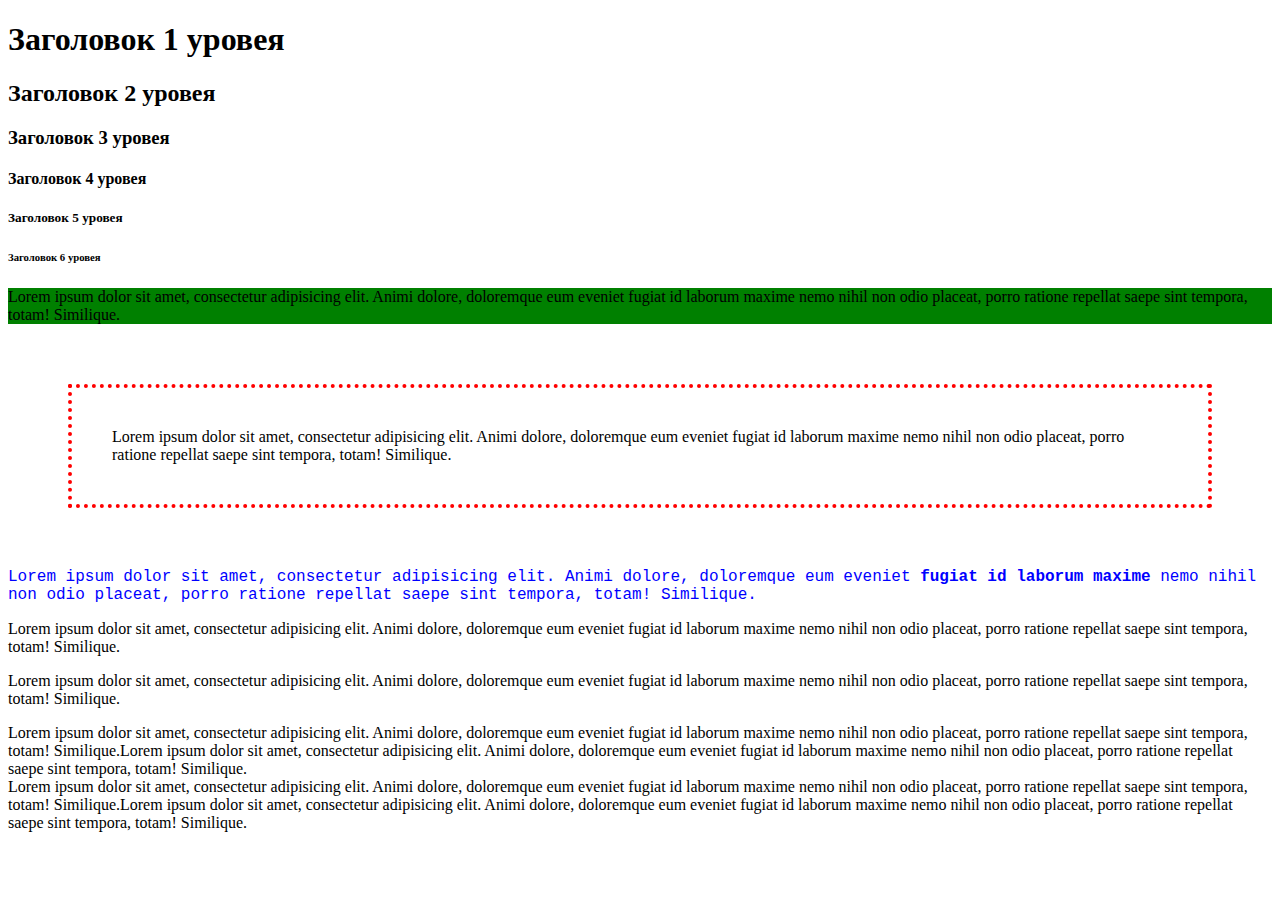
<file: lesson 2/index.html>
<!doctype html>
<html lang="en">
<head>
    <meta charset="UTF-8">
    <meta name="viewport"
          content="width=device-width, user-scalable=no, initial-scale=1.0, maximum-scale=1.0, minimum-scale=1.0">
    <meta http-equiv="X-UA-Compatible" content="ie=edge">
    <link rel="stylesheet" href="styles.css">
    <title>NoDocument</title>
</head>
<body>
<h1>Заголовок 1 уровея</h1>
<h2>Заголовок 2 уровея</h2>
<h3>Заголовок 3 уровея</h3>
<h4>Заголовок 4 уровея</h4>
<h5>Заголовок 5 уровея</h5>
<h6>Заголовок 6 уровея</h6>
<p class="paragraph-1">
    Lorem ipsum dolor sit amet, consectetur adipisicing elit.
    Animi dolore, doloremque eum eveniet fugiat id laborum maxime
    nemo nihil non odio placeat, porro ratione repellat saepe sint
    tempora, totam! Similique.
</p>
<p class="paragraph-2">
    Lorem ipsum dolor sit amet, consectetur adipisicing elit.
    Animi dolore, doloremque eum eveniet fugiat id laborum maxime
    nemo nihil non odio placeat, porro ratione repellat saepe sint
    tempora, totam! Similique.
</p>
<p class="paragraph-3">
    Lorem ipsum dolor sit amet, consectetur adipisicing elit.
    Animi dolore, doloremque eum eveniet <span class="info">fugiat id laborum maxime</span>
    nemo nihil non odio placeat, porro ratione repellat saepe sint
    tempora, totam! Similique.
</p>
<p>
    Lorem ipsum dolor sit amet, consectetur adipisicing elit.
    Animi dolore, doloremque eum eveniet fugiat id laborum maxime
    nemo nihil non odio placeat, porro ratione repellat saepe sint
    tempora, totam! Similique.
</p>
<p>
    Lorem ipsum dolor sit amet, consectetur adipisicing elit.
    Animi dolore, doloremque eum eveniet fugiat id laborum maxime
    nemo nihil non odio placeat, porro ratione repellat saepe sint
    tempora, totam! Similique.
</p>
<div>
<span>Lorem ipsum dolor sit amet, consectetur adipisicing elit.
    Animi dolore, doloremque eum eveniet fugiat id laborum maxime
    nemo nihil non odio placeat, porro ratione repellat saepe sint
    tempora, totam! Similique.Lorem ipsum dolor sit amet, consectetur adipisicing elit.
    Animi dolore, doloremque eum eveniet fugiat id laborum maxime
    nemo nihil non odio placeat, porro ratione repellat saepe sint
    tempora, totam! Similique.
</span>
    </div>

<span>Lorem ipsum dolor sit amet, consectetur adipisicing elit.
    Animi dolore, doloremque eum eveniet fugiat id laborum maxime
    nemo nihil non odio placeat, porro ratione repellat saepe sint
    tempora, totam! Similique.Lorem ipsum dolor sit amet, consectetur adipisicing elit.
    Animi dolore, doloremque eum eveniet fugiat id laborum maxime
    nemo nihil non odio placeat, porro ratione repellat saepe sint
    tempora, totam! Similique.
</span>
</body>
</html>
</file>
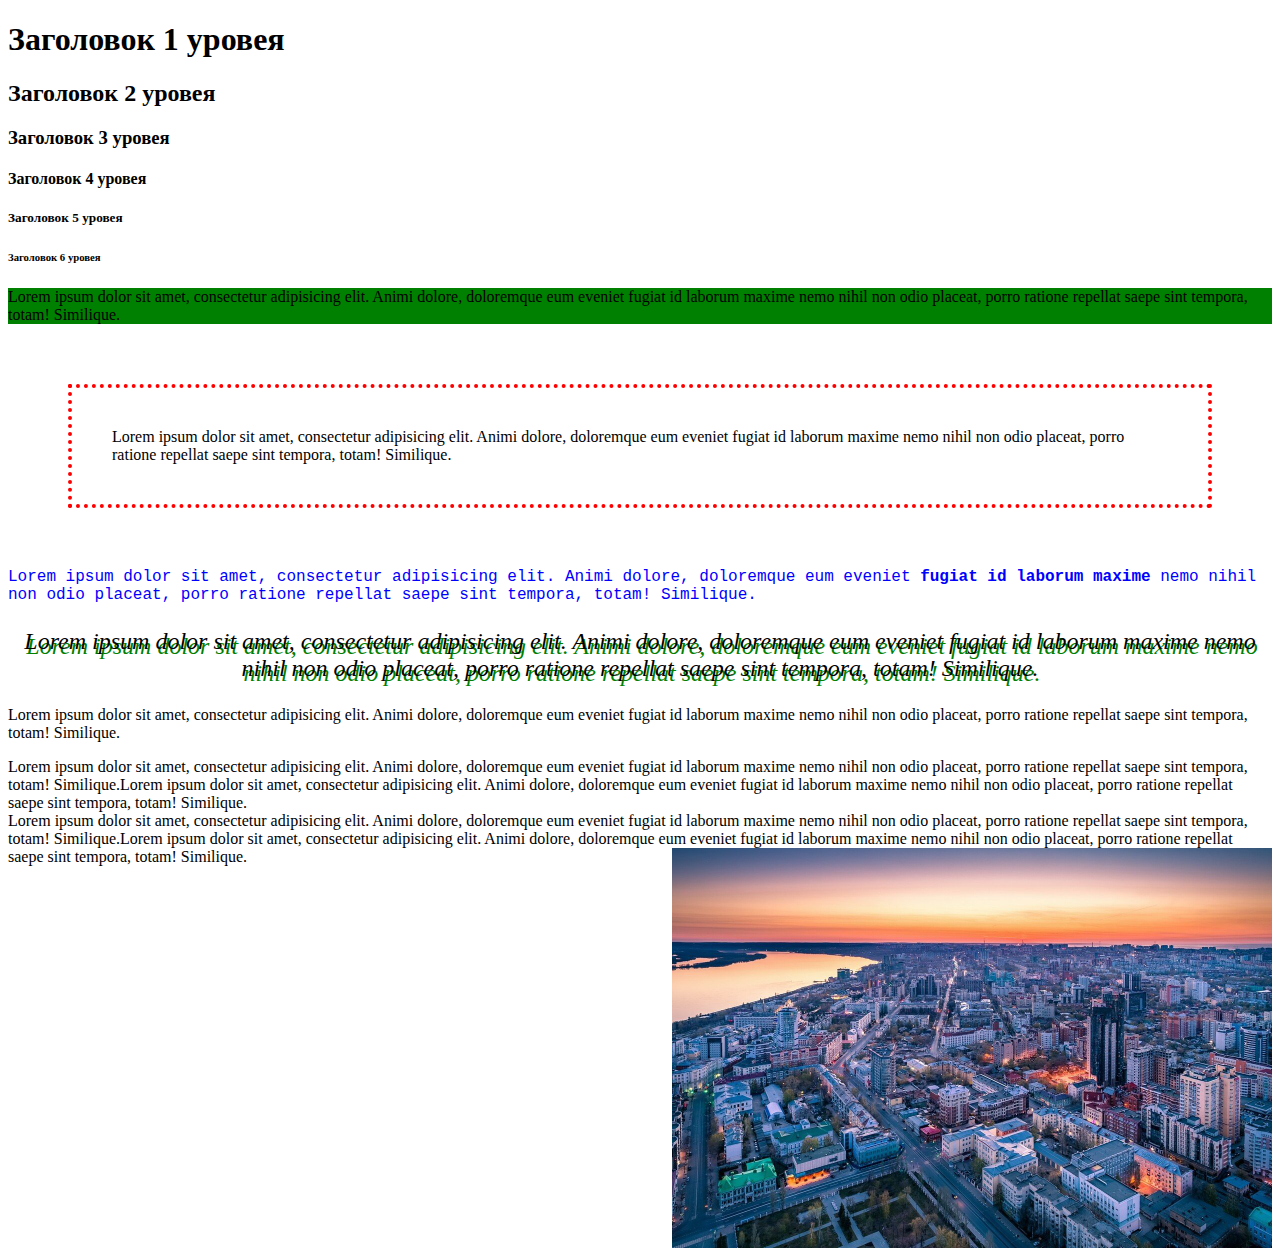
<file: lesson 2/hw №2.html>
<!doctype html>
<html lang="en">
<head>
    <meta charset="UTF-8">
    <meta name="viewport"
          content="width=device-width, user-scalable=no, initial-scale=1.0, maximum-scale=1.0, minimum-scale=1.0">
    <meta http-equiv="X-UA-Compatible" content="ie=edge">
    <link rel="stylesheet" href="styles.css">
    <title>NoDocument</title>
</head>
<body>
<h1>Заголовок 1 уровея</h1>
<h2>Заголовок 2 уровея</h2>
<h3>Заголовок 3 уровея</h3>
<h4>Заголовок 4 уровея</h4>
<h5>Заголовок 5 уровея</h5>
<h6>Заголовок 6 уровея</h6>
<p class="paragraph-1">
    Lorem ipsum dolor sit amet, consectetur adipisicing elit.
    Animi dolore, doloremque eum eveniet fugiat id laborum maxime
    nemo nihil non odio placeat, porro ratione repellat saepe sint
    tempora, totam! Similique.
</p>
<p class="paragraph-2">
    Lorem ipsum dolor sit amet, consectetur adipisicing elit.
    Animi dolore, doloremque eum eveniet fugiat id laborum maxime
    nemo nihil non odio placeat, porro ratione repellat saepe sint
    tempora, totam! Similique.
</p>
<p class="paragraph-3">
    Lorem ipsum dolor sit amet, consectetur adipisicing elit.
    Animi dolore, doloremque eum eveniet <span class="info">fugiat id laborum maxime</span>
    nemo nihil non odio placeat, porro ratione repellat saepe sint
    tempora, totam! Similique.
</p>
<p class="paragraph-4">
    Lorem ipsum dolor sit amet, consectetur adipisicing elit.
    Animi dolore, doloremque eum eveniet fugiat id laborum maxime
    nemo nihil non odio placeat, porro ratione repellat saepe sint
    tempora, totam! Similique.
</p>
<p>
    Lorem ipsum dolor sit amet, consectetur adipisicing elit.
    Animi dolore, doloremque eum eveniet fugiat id laborum maxime
    nemo nihil non odio placeat, porro ratione repellat saepe sint
    tempora, totam! Similique.
</p>
<div>
<span>Lorem ipsum dolor sit amet, consectetur adipisicing elit.
    Animi dolore, doloremque eum eveniet fugiat id laborum maxime
    nemo nihil non odio placeat, porro ratione repellat saepe sint
    tempora, totam! Similique.Lorem ipsum dolor sit amet, consectetur adipisicing elit.
    Animi dolore, doloremque eum eveniet fugiat id laborum maxime
    nemo nihil non odio placeat, porro ratione repellat saepe sint
    tempora, totam! Similique.
</span>
    </div>

<span>Lorem ipsum dolor sit amet, consectetur adipisicing elit.
    Animi dolore, doloremque eum eveniet fugiat id laborum maxime
    nemo nihil non odio placeat, porro ratione repellat saepe sint
    tempora, totam! Similique.Lorem ipsum dolor sit amet, consectetur adipisicing elit.
    Animi dolore, doloremque eum eveniet fugiat id laborum maxime
    nemo nihil non odio placeat, porro ratione repellat saepe sint
    tempora, totam! Similique.
</span>
<img src="img.jpg" alt="" width="600" height="400" align="right">
</body>
</html>
</file>
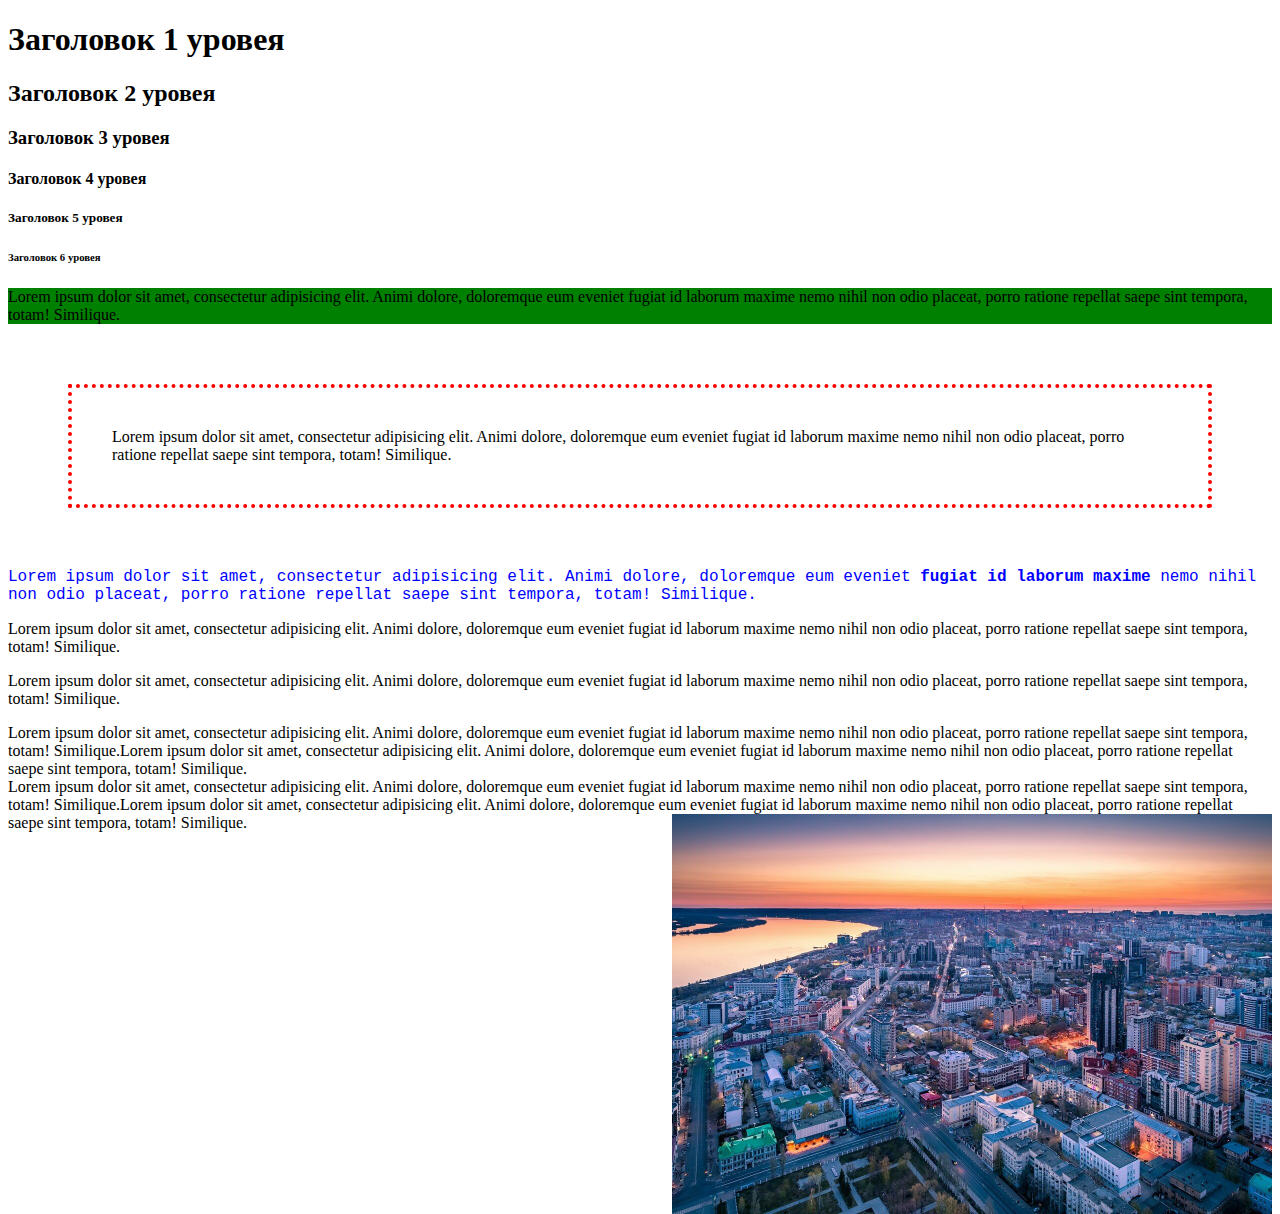
<file: lesson 2/hw.html>
<!doctype html>
<html lang="en">
<head>
    <meta charset="UTF-8">
    <meta name="viewport"
          content="width=device-width, user-scalable=no, initial-scale=1.0, maximum-scale=1.0, minimum-scale=1.0">
    <meta http-equiv="X-UA-Compatible" content="ie=edge">
    <link rel="stylesheet" href="styles.css">
    <title>NoDocument</title>
</head>
<body>
<h1>Заголовок 1 уровея</h1>
<h2>Заголовок 2 уровея</h2>
<h3>Заголовок 3 уровея</h3>
<h4>Заголовок 4 уровея</h4>
<h5>Заголовок 5 уровея</h5>
<h6>Заголовок 6 уровея</h6>
<p class="paragraph-1">
    Lorem ipsum dolor sit amet, consectetur adipisicing elit.
    Animi dolore, doloremque eum eveniet fugiat id laborum maxime
    nemo nihil non odio placeat, porro ratione repellat saepe sint
    tempora, totam! Similique.
</p>
<p class="paragraph-2">
    Lorem ipsum dolor sit amet, consectetur adipisicing elit.
    Animi dolore, doloremque eum eveniet fugiat id laborum maxime
    nemo nihil non odio placeat, porro ratione repellat saepe sint
    tempora, totam! Similique.
</p>
<p class="paragraph-3">
    Lorem ipsum dolor sit amet, consectetur adipisicing elit.
    Animi dolore, doloremque eum eveniet <span class="info">fugiat id laborum maxime</span>
    nemo nihil non odio placeat, porro ratione repellat saepe sint
    tempora, totam! Similique.
</p>
<p>
    Lorem ipsum dolor sit amet, consectetur adipisicing elit.
    Animi dolore, doloremque eum eveniet fugiat id laborum maxime
    nemo nihil non odio placeat, porro ratione repellat saepe sint
    tempora, totam! Similique.
</p>
<p>
    Lorem ipsum dolor sit amet, consectetur adipisicing elit.
    Animi dolore, doloremque eum eveniet fugiat id laborum maxime
    nemo nihil non odio placeat, porro ratione repellat saepe sint
    tempora, totam! Similique.
</p>
<div>
<span>Lorem ipsum dolor sit amet, consectetur adipisicing elit.
    Animi dolore, doloremque eum eveniet fugiat id laborum maxime
    nemo nihil non odio placeat, porro ratione repellat saepe sint
    tempora, totam! Similique.Lorem ipsum dolor sit amet, consectetur adipisicing elit.
    Animi dolore, doloremque eum eveniet fugiat id laborum maxime
    nemo nihil non odio placeat, porro ratione repellat saepe sint
    tempora, totam! Similique.
</span>
    </div>

<span>Lorem ipsum dolor sit amet, consectetur adipisicing elit.
    Animi dolore, doloremque eum eveniet fugiat id laborum maxime
    nemo nihil non odio placeat, porro ratione repellat saepe sint
    tempora, totam! Similique.Lorem ipsum dolor sit amet, consectetur adipisicing elit.
    Animi dolore, doloremque eum eveniet fugiat id laborum maxime
    nemo nihil non odio placeat, porro ratione repellat saepe sint
    tempora, totam! Similique.
</span>
<img src="img.jpg" alt="" width="600" height="400" align="right">
</body>
</html>
</file>
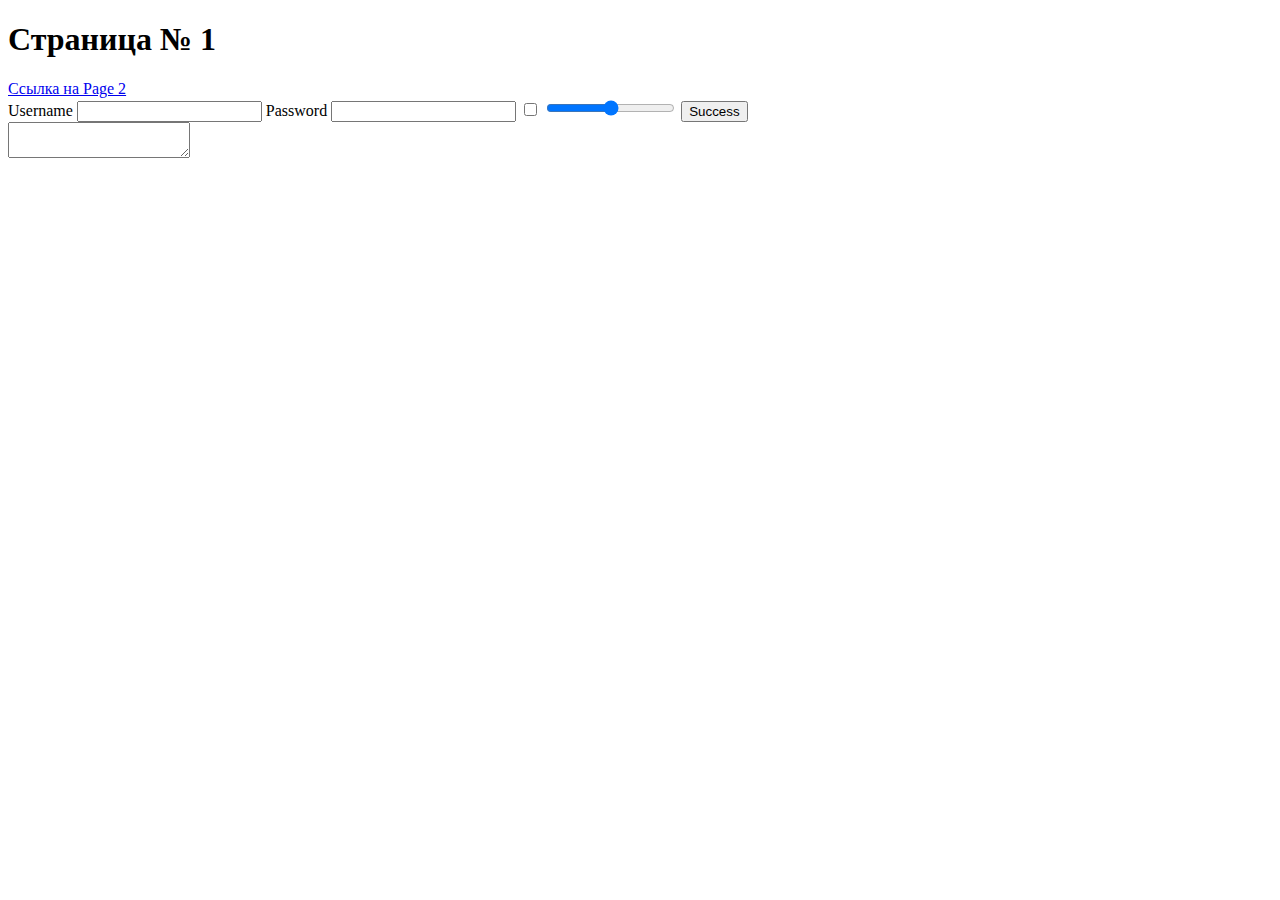
<file: lesson 3/hw1.html>
<!doctype html>
<html lang="en">
<head>
    <meta charset="utf-8">
    <meta name="viewport" content="width=device-width, initial-scale=1">
    <title>Bootstrap demo</title>
    <link href="https://cdn.jsdelivr.net/npm/bootstrap@5.3.1/dist/css/bootstrap.min.css" rel="stylesheet" integrity="sha384-4bw+/aepP/YC94hEpVNVgiZdgIC5+VKNBQNGCHeKRQN+PtmoHDEXuppvnDJzQIu9" crossorigin="anonymous">
</head>
<body>
    <h1 class="display-3">Страница № 1</h1>
    <a class="link-success" target="_blank" href="page2.html">Ссылка на Page 2</a>
    <div class="container" style="max-width: 800px">
    <form action="">
        <label for="username">Username</label>
        <input id="username" class="form-control form-control-lg" type="text">
        <label for="">Password</label>
        <input class="form-control form-control-sm" type="password">
        <input class="form-check-input" type="checkbox">
        <input class="form-range" type="range">
        <input class="btn btn-danger" type="button" value="Success">
        <textarea class="form-control"></textarea>
    </form>
    </div>

</body>
</html>
</file>
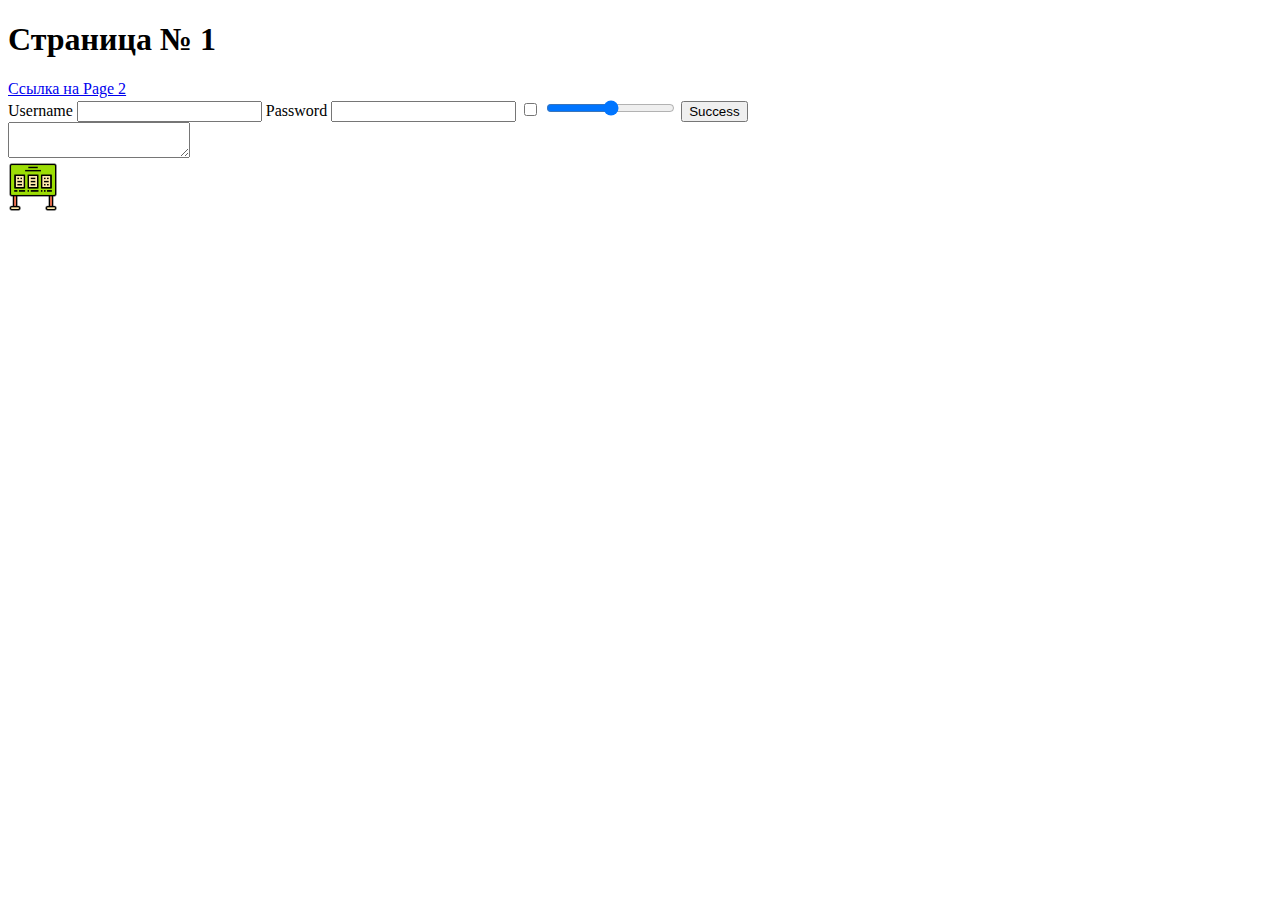
<file: lesson 3/hw2.html>
<!doctype html>
<html lang="en">
<head>
    <meta charset="utf-8">
    <meta name="viewport" content="width=device-width, initial-scale=1">
    <title>Bootstrap demo</title>
    <link href="https://cdn.jsdelivr.net/npm/bootstrap@5.3.1/dist/css/bootstrap.min.css" rel="stylesheet" integrity="sha384-4bw+/aepP/YC94hEpVNVgiZdgIC5+VKNBQNGCHeKRQN+PtmoHDEXuppvnDJzQIu9" crossorigin="anonymous">
</head>
<body>
    <h1 class="display-3">Страница № 1</h1>
    <a class="link-success" target="_blank" href="page2.html">Ссылка на Page 2</a>
    <div class="container" style="max-width: 800px">
    <form action="">
        <label for="username">Username</label>
        <input id="username" class="form-control form-control-lg" type="text">
        <label for="">Password</label>
        <input class="form-control form-control-sm" type="password">
        <input class="form-check-input" type="checkbox">
        <input class="form-range" type="range">
        <input class="btn btn-danger" type="button" value="Success">
        <textarea class="form-control"></textarea>
        <nav class="navbar bg-body-tertiary">
            <img src="adv.png" width="50" height="50">
        </nav>
    </form>
    </div>

</body>
</html>
</file>
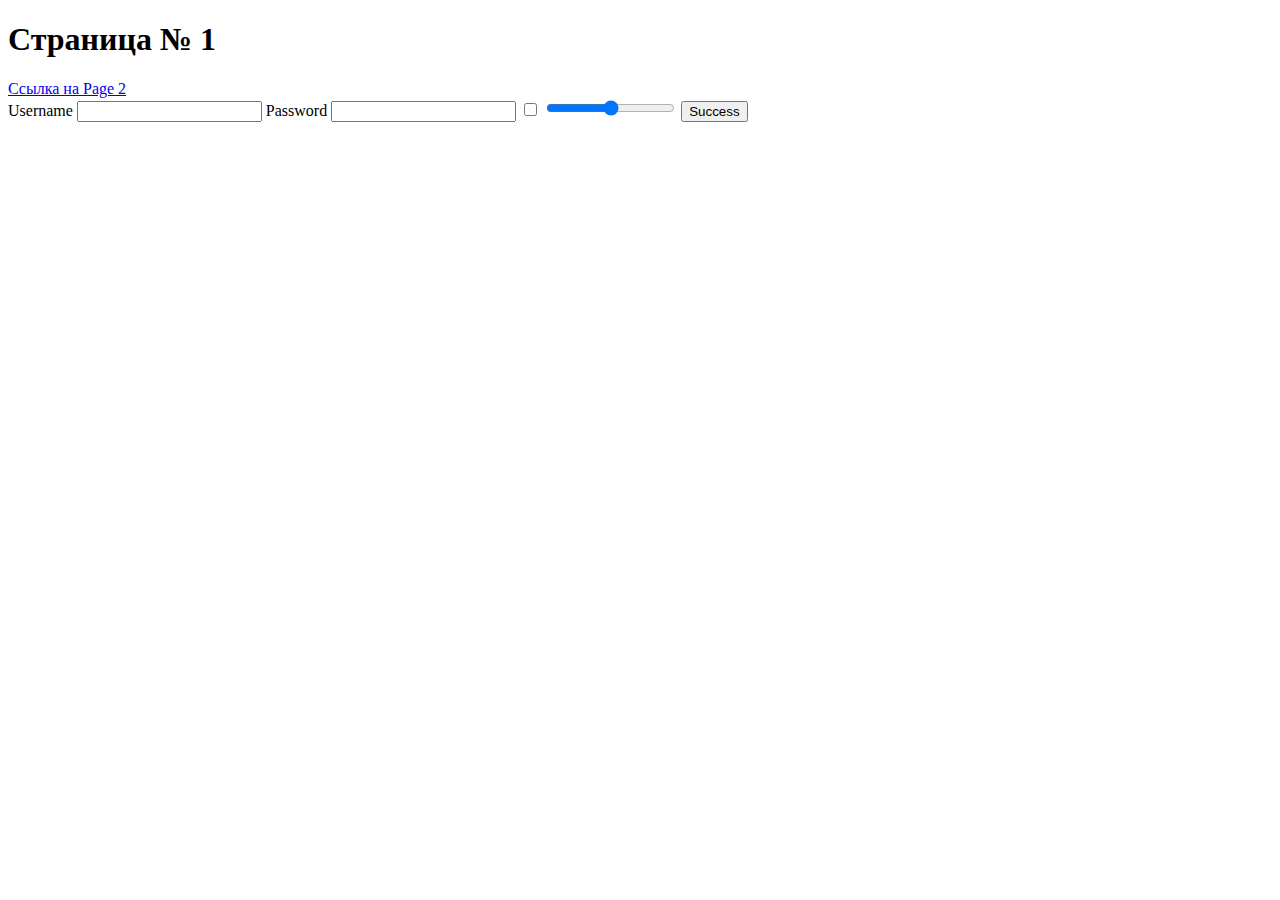
<file: lesson 3/page1.html>
<!doctype html>
<html lang="en">
<head>
    <meta charset="utf-8">
    <meta name="viewport" content="width=device-width, initial-scale=1">
    <title>Bootstrap demo</title>
    <link href="https://cdn.jsdelivr.net/npm/bootstrap@5.3.1/dist/css/bootstrap.min.css" rel="stylesheet" integrity="sha384-4bw+/aepP/YC94hEpVNVgiZdgIC5+VKNBQNGCHeKRQN+PtmoHDEXuppvnDJzQIu9" crossorigin="anonymous">
</head>
<body>
    <h1 class="display-3">Страница № 1</h1>
    <a class="link-success" target="_blank" href="page2.html">Ссылка на Page 2</a>
    <div class="container" style="max-width: 800px">
    <form action="">
        <label for="username">Username</label>
        <input id="username" class="form-control form-control-lg" type="text">
        <label for="">Password</label>
        <input class="form-control form-control-sm" type="password">
        <input class="form-check-input" type="checkbox">
        <input class="form-range" type="range">
        <input class="btn btn-danger" type="button" value="Success">
    </form>
    </div>

</body>
</html>
</file>
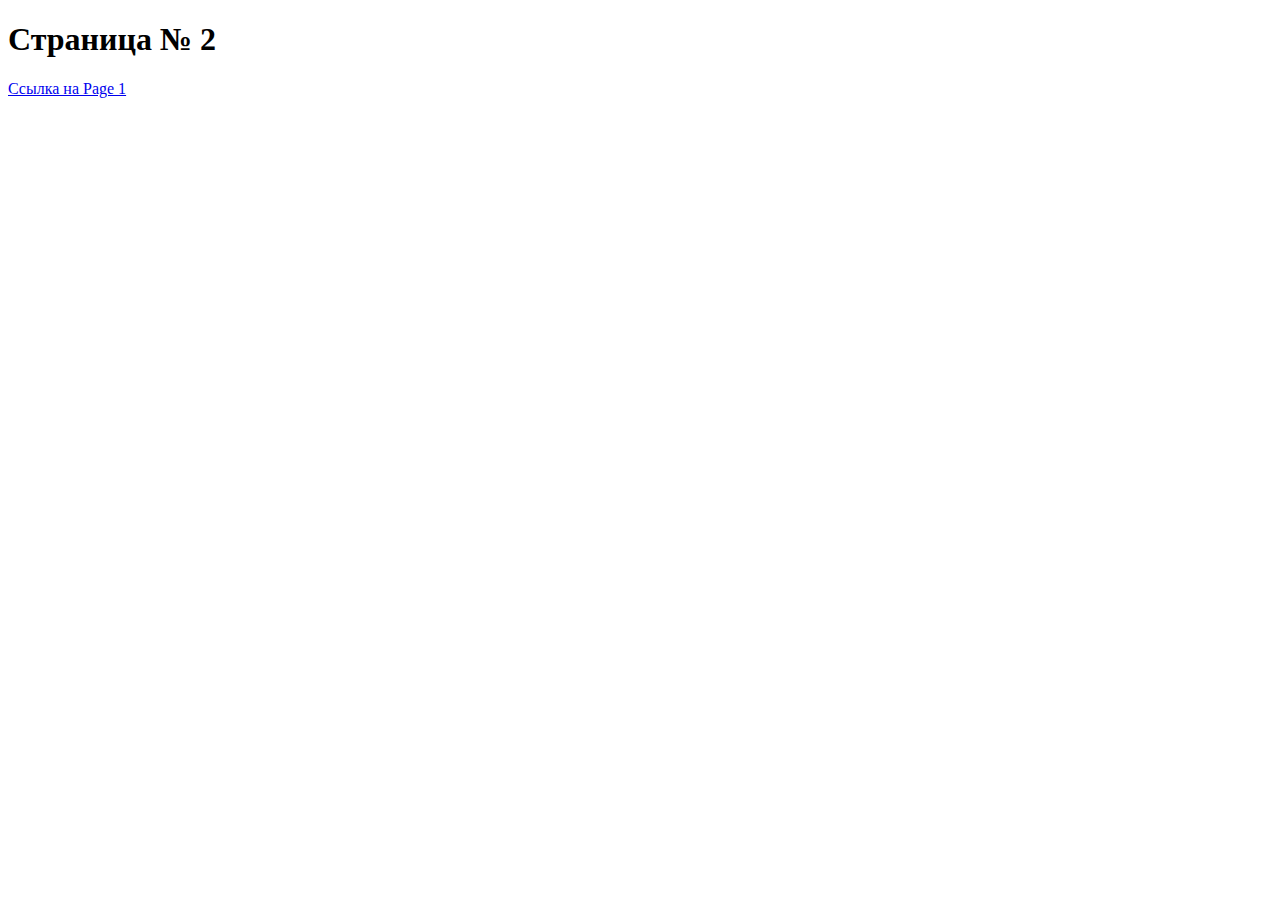
<file: lesson 3/page2.html>
<!doctype html>
<html lang="en">
<head>
    <meta charset="UTF-8">
    <meta name="viewport"
          content="width=device-width, user-scalable=no, initial-scale=1.0, maximum-scale=1.0, minimum-scale=1.0">
    <meta http-equiv="X-UA-Compatible" content="ie=edge">
    <title>Page 2</title>
</head>
<body>
    <h1>Страница № 2</h1>
    <a href="page1.html">Ссылка на Page 1</a>
</body>
</html>
</file>
<file: lesson 2/styles.css>
.paragraph-1 {
    background: green;
}
.paragraph-2 {
    border: red dotted 4px;
/** margin-top: 60px;
    margin-left: 60px;
    margin-right: 60px;
    margin-bottom: 60px; **/
    margin: 60px;
/** padding-top: 40px; **/
    padding: 40px;
}

.paragraph-3 {
    color: blue;
    font-family: Courier;
}

.info {
    font-weight: bold;
}

.paragraph-4 {
    font-style: italic;
    font-size: 24px;
    text-align: center;
    text-shadow: green 2px 5px;
}
</file>
